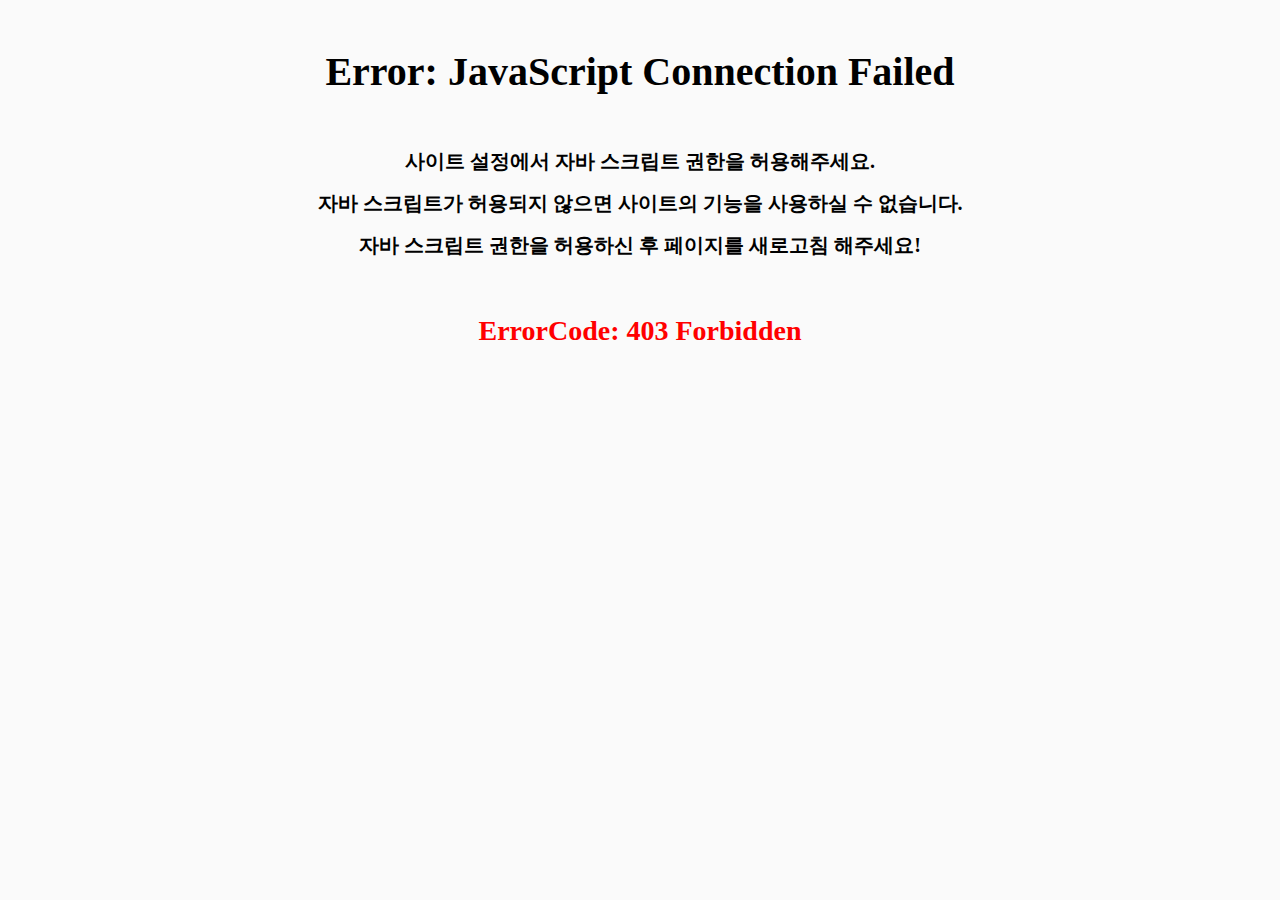
<file: pages/error-page.html>
<!DOCTYPE html>
<html lang="ko">

<head>
    <meta charset="utf-8">
    <meta name="viewport" content="width=device-width, initial-scale=1, shrink-to-fit=no">
    <meta http-equiv="X-UA-Compatible" content="ie-edge">
    <title>Error</title>

    <link href="https://fonts.googleapis.com/css?family=Montserrat:500,700&display=swap&subset=latin-ext" rel="stylesheet">
    <link href="https://fonts.googleapis.com/css?family=Open+Sans:400,400i,600&display=swap&subset=latin-ext" rel="stylesheet">
    <link href="../css/bootstrap.css" rel="stylesheet">
    <link href="../css/styles.css" rel="stylesheet">
</head>

<body>
    <br><br>
    <h1 style="text-align:center;font-family:코트라 Bold;"><b>Error: JavaScript Connection Failed</b></h1><br>
    <p></p>
    <h2 style="text-align:center;font-family:나눔스퀘어 ExtraBold;font-size:20px;"><b>사이트 설정에서 자바 스크립트 권한을 허용해주세요.</b></h2>
    <h2 style="text-align:center;font-family:나눔스퀘어 ExtraBold;font-size:20px;"><b>자바 스크립트가 허용되지 않으면 사이트의 기능을 사용하실 수 없습니다.</b></h2>
    <h2 style="text-align:center;font-family:나눔스퀘어 ExtraBold;font-size:20px;"><b>자바 스크립트 권한을 허용하신 후 페이지를 새로고침 해주세요!</b></h2>
    <br><br>
    <h4 style="text-align:center;color:red;font-family:코트라 Bold;font-size:28px;"><b>ErrorCode: 403 Forbidden</b></h4><br>

    <script language="JavaScript">
        if (navigator.onLine) {
            alert("연결이 확인되었습니다.\n확인을 누르시면 메인 페이지로 이동됩니다.");
            if (window.location.hostname == "brain-personality.site") {
                window.location.href = "https://brain-personality.site";
            } else {
                alert("사이트 주소를 확인할 수 없습니다. 사이트 주소가 https://brain-personality.site 인지 확인해주세요.")
            }
        }
    </script>
</body>

</html>
</file>
<file: css/styles.css>
body,
html {
    width: 100%;
    height: 100%;
    background-color: #fafafa;
}

.main-wrapper {
    width: 100%;
    height: 100%;
    overflow-y: scroll;
    background-color: #fafafa;
}

.main-wrapper::-webkit-scrollbar {
    width: 8px;
    height: 8px;
}

.main-wrapper::-webkit-scrollbar-track {
    background-color: #f0f0f0;
}

.main-wrapper::-webkit-scrollbar-thumb {
    background: #7a7b7c;
    border-radius: 12px;
}

.main-wrapper::-webkit-scrollbar-thumb:hover {
    background: #5a5b5c;
    border-radius: 12px;
}

.p-small {
    font: 400 0.875rem/1.375rem "인피니티산스", sans-serif;
}

.li-space-lg li {
    margin-bottom: 0.375rem;
}

.a {
    color: black;
    text-decoration: underline;
}

.text-link {
    color: #3a3b3c;
    text-decoration: underline;
}

.text-link:hover {
    color: #4a4b4c;
}


/* Fonts */
@font-face {
    font-family: '아임크리수진';
    src: url('https://cdn.jsdelivr.net/gh/projectnoonnu/noonfonts_20-04@2.3/ImcreSoojin.woff') format('woff');
    font-weight: normal;
    font-style: normal;
}

@font-face {
    font-family: '인피니티산스';
    src: url('https://cdn.jsdelivr.net/gh/projectnoonnu/noonfonts_20-04@2.1/InfinitySans-RegularA1.woff') format('woff');
    font-weight: normal;
    font-style: normal;
}

@font-face {
    font-family: '인피니티산스 Bold';
    src: url('https://cdn.jsdelivr.net/gh/projectnoonnu/noonfonts_20-04@2.1/InfinitySans-BoldA1.woff') format('woff');
    font-weight: normal;
    font-style: normal;
}

@font-face {
    font-family: '메이플체';
    src: url('https://cdn.jsdelivr.net/gh/projectnoonnu/noonfonts_20-04@2.1/MaplestoryOTFBold.woff') format('woff');
    font-weight: normal;
    font-style: normal;
}

@font-face {
    font-family: '배찌체';
    src: url('https://cdn.jsdelivr.net/gh/projectnoonnu/noonfonts_20-04@2.1/Bazzi.woff') format('woff');
    font-weight: normal;
    font-style: normal;
}
/* End of Fonts */


/* Title Text */
h1 {
    color: black;
    font: 700 2.5rem/3rem "인피니티산스 Bold", sans-serif;
}

h2 {
    color: black;
    font: 700 1.75rem/2.125rem "인피니티산스 Bold", sans-serif;
}

h3 {
    color: black;
    font: 700 1.375rem/1.75rem "인피니티산스 Bold", sans-serif;
}

h4 {
    color: black;
    font: 700 1.25rem/1.625rem "인피니티산스 Bold", sans-serif;
}

h5 {
    color: black;
    font: 700 1.125rem/1.5rem "인피니티산스 Bold", sans-serif;
}
/* End of Title Text */


/* Navigation Bar */
.navbar-top {
    position: relative;
    width: 100%;
    height: 4.725rem;
    background-color: #fdfdfd;
    overflow: hidden;
}

.navbar-logo {
    display: inline-block;
    font-family: "메이플체";
    font-size: 2.25rem;
    color: #5a5b5c;
    text-decoration: none;
    cursor: pointer;
    margin: 0.685rem 0 0.685rem 1.235rem;
    transition: all 0.35s ease-in-out;
}

.navbar-logo:hover {
    color: #5a5b5c;
}

.navbar-bottom {
    position: relative;
    width: 100%;
    height: 3.25rem;
    background-color: #5a5b5c;
    border-radius: 2.525px;
    border-top: 3.25px solid rgb(55, 216, 117);
    box-shadow: 1.825px 2.25px 3.125px #5a5b5c;
    overflow: hidden;
    transition: all 0.35s ease-in-out;
}

.navbar-item-bottom {
    display: inline-block;
    font-family: "배찌체";
    font-size: 1.525rem;
    color: #fdfdfd;
    text-decoration: none;
    cursor: pointer;
    margin: 0.475rem 0 0.475rem 0.725rem;
    transition: all 0.35s ease-in-out;
}

.navbar-item-bottom:hover {
    color: #fdfdfd;
}

@media (max-width: 468px) {
    .navbar-top {
        position: relative;
        width: 100%;
        height: 3.725rem;
        background-color: #fdfdfd;
        overflow: hidden;
    }
    
    .navbar-logo {
        display: inline-block;
        font-family: "메이플체";
        font-size: 1.525rem;
        color: #5a5b5c;
        text-decoration: none;
        cursor: pointer;
        margin: 0.685rem 0 0.685rem 0.725rem;
        transition: all 0.35s ease-in-out;
    }

    .navbar-bottom {
        position: relative;
        display: block;
        width: 100%;
        height: 2.325rem;
        background-color: #5a5b5c;
        border-radius: 2.525px;
        border-top: 3.25px solid rgb(55, 216, 117);
        box-shadow: 1.825px 2.25px 3.125px #5a5b5c;
        overflow: hidden;
        transition: all 0.35s ease-in-out;
    }
    
    .navbar-item-bottom {
        display: inline-block;
        font-family: "배찌체";
        font-size: 0.925rem;
        color: #fdfdfd;
        text-decoration: none;
        cursor: pointer;
        margin: 0.475rem 0 0.475rem 0.525rem;
        transition: all 0.35s ease-in-out;
    }
}
/* End of Navigation Bar */


/* Title */
.title-wrapper {
    text-align: center;
    animation: fade-in 0.35s ease-out 0.3s both, slide-down 0.35s ease-out 0.2s both;
}

.header-wrap {
    width: 100%;
    height: 100%;
    margin: 0 auto;
    margin-bottom: 0.725rem;
}

.title-container {
    width: 65%;
    min-width: 65%;
    margin: 0 auto;
    margin-top: 2.25rem;
}

.title {
    font-family: "배찌체";
    font-size: 3.325rem;
    line-height: 1.13;
    color: #3a3b3c;
    text-align: center;
    transition: all 0.35s ease-in-out;
}

.subtitle-wrap {
    display: inline-block;
    width: 75%;
    padding: 3.25rem 0;
    margin: 0 auto;
    margin-top: 1.325rem;
    margin-bottom: 3.25rem;
    border: 3.5px solid #5a5b5c;
    text-align: center;
    transition: all 0.35s ease-in-out;
}

.subtitle {
    display: inline-block;
    font-family: "메이플체";
    font-size: 1.525rem;
    line-height: 1.53;
    color: #3a3b3c;
    text-align: center;
    margin: 0 auto;
    transition: all 0.35s ease-in-out;
}

@media (max-width: 468px) {
    .header-wrap {
        width: 100%;
        height: auto;
        margin: 0 auto;
        margin-bottom: 1.325rem;
    }

    .title-container {
        width: 85%;
        min-width: 85%;
        margin: 0 auto;
        margin-top: 2.25rem;
    }

    .title {
        font-family: "배찌체";
        font-size: 2.825rem;
        line-height: 1.13;
        color: #3a3b3c;
        text-align: center;
        transition: all 0.35s ease-in-out;
    }

    .subtitle-wrap {
        display: inline-block;
        width: 95%;
        padding: 3.25rem 0;
        margin: 0 auto;
        margin-top: 1.325rem;
        margin-bottom: 3.25rem;
        border: 3.5px solid #5a5b5c;
        text-align: center;
        transition: all 0.35s ease-in-out;
    }
    
    .subtitle {
        display: inline-block;
        font-family: "메이플체";
        font-size: 1.25rem;
        line-height: 1.31;
        color: #3a3b3c;
        text-align: center;
        margin: 0 auto;
        transition: all 0.35s ease-in-out;
    }
}
/* End of Title */


/* Start */
.start-btn {
    display: inline-block;
    min-width: 45%;
    font-family: "메이플체";
    color: #fdfdfd;
    text-align: center;
    font-size: 1.725rem;
    background: #0e7cd6;
    border: solid 1.5px #0e7cd6;
    border-radius: 32px;
    padding: 0.325rem 2.325rem;
    margin-bottom: 3.725rem;
    transition: all 0.35s ease-in-out;
}

.start-btn:hover {
    background: #2b8cdb;
    border: solid 1.5px #2b8cdb;
}

@media (max-width: 468px) {
    .start-btn {
        display: inline-block;
        font-family: "메이플체";
        color: #fdfdfd;
        text-align: center;
        font-size: 1.325rem;
        background: #0e7cd6;
        border: solid 1.5px #0e7cd6;
        border-radius: 32px;
        padding: 0.325rem 2.325rem;
        margin-bottom: 3.725rem;
        transition: all 0.35s ease-in-out;
    }
}
/* End of Start */


/* Progress Bar */
.progress-box {
    width: 65%;
    height: 18.25px;
    margin: 0 auto;
    border-radius: 12px;
    background-color: rgba(55, 216, 117, 0.25);
    border: 3.25px solid #d4d4d4;
}

.progress-bar {
    height: 100%;
    border-radius: 12px;
    background-color: rgba(55, 216, 117);
    transition: width 0.6s ease;
}
/* End of Progress Bar */


/* Question and Answer */
#QnA {
    display: none;
    margin-top: 2.25rem;
    transition: all 0.35s ease-in-out;
}

.question-wrap {
    text-align: center;
    animation: fade-in 0.35s ease-out 0.3s both;
    margin-top: 3.25rem;
}

.question {
    width: 25.525rem;
    height: 17.525rem;
    background: url('../images/question.png') center center no-repeat;
    background-size: cover;
    margin: 0 auto;
    transition: all 0.35s ease-in-out;
}

.question-number {
    font-family: "메이플체";
    font-size: 2.525rem;
    color: #3a3b3c;
    text-align: center;
    padding-top: 1.25rem;
    padding-bottom: 0.125rem;
}

.question-text {
    font-family: "배찌체";
    font-size: 2.325rem;
    color: #3a3b3c;
    line-height: 1.13;
    text-align: center;
    padding: 0 1.325rem;
}

@media (max-width: 468px) {
    .question {
        width: 18.525rem;
        height: 12.525rem;
        background: url('../images/question.png') center center no-repeat;
        background-size: cover;
        margin: 0 auto;
        transition: all 0.35s ease-in-out;
    }

    .question-number{
        font-family: "메이플체";
        font-size: 1.825rem;
        color: #3a3b3c;
        text-align: center;
        padding-top: 0.635rem;
    }

    .question-text {
        font-family: "배찌체";
        font-size: 1.825rem;
        color: #3a3b3c;
        line-height: 1.13;
        text-align: center;
        padding: 0 0.825rem;
    }
}

@media (max-width: 320px) {
    .question-wrap {
        text-align: center;
        animation: fade-in 0.35s ease-out 0.3s both;
    }

    .question {
        width: 12.525rem;
        background: url('../images/question.png') center center no-repeat;
        background-size: cover;
        margin: 0 auto;
        transition: all 0.35s ease-in-out;
    }

    .question-number{
        font-family: "메이플체";
        font-size: 1.325rem;
        color: #3a3b3c;
        text-align: center;
        padding-top: 2.525rem;
    }

    .question-text {
        font-family: "배찌체";
        font-size: 1.125rem;
        color: #3a3b3c;
        line-height: 1.13;
        text-align: center;
        padding: 0 0.825rem;
    }
}

.answer-wrap {
    width: 70%;
    height: 17.325rem;
    margin: 0 auto;
    text-align: center;
    transition: all 0.35s ease-in-out;
    animation: fade-in 0.35s ease-out 0.3s both, slide-down 0.35s ease-out 0.2s both;
}

@media (max-width: 628px) {
    .answer-wrap {
        width: 85%;
        height: 17.325rem;
        margin: 0 auto;
        text-align: center;
        transition: all 0.35s ease-in-out;
        animation: fade-in 0.35s ease-out 0.3s both, slide-down 0.35s ease-out 0.2s both;
    }
}

.answer-box {
    display: inline-block;
    width: 80%;
    background: #5a5b5c;
    border: solid 1.5px #5a5b5c;
    box-shadow: 2.25px 2.25px 8.325px -1.5px #3a3b3c;
    border-radius: 16px;
    padding: 0.525rem;
    padding-left: 0.925rem;
    margin-bottom: 15px;
    transition: all 0.35s ease-in-out;
}

.answer-btn {
    font-family: "배찌체";
    color: #fdfdfd;
    font-size: 1.325rem;
    text-align: left;
    transition: all 0.35s ease-in-out;
}

.answer-btn:hover {
    color: #5a5b5c;
    background: #fdfdfd;
    border: solid 1.5px #fdfdfd;
    transition: all 0.35s ease-in-out;
}

@media (max-width: 768px) {
    .answer-box {
        display: inline-block;
        width: 100%;
        background: #5a5b5c;
        border: solid 1.5px #5a5b5c;
        box-shadow: 2.25px 2.25px 8.325px -1.5px #3a3b3c;
        border-radius: 16px;
        padding: 0.525rem;
        padding-left: 0.925rem;
        margin-bottom: 15px;
        transition: all 0.35s ease-in-out;
    }
    
    .answer-btn {
        font-family: "배찌체";
        color: #fdfdfd;
        font-size: 1.325rem;
        text-align: left;
        transition: all 0.35s ease-in-out;
    }
}

@media (max-width: 468px) { 
    .answer-btn {
        font-family: "배찌체";
        color: #fdfdfd;
        font-size: 1.025rem;
        text-align: left;
        transition: all 0.35s ease-in-out;
    }
}
/* End of QnA */


/* Result Loader */
.loading-wrap {
    width: 100%;
    height: 100%;
    text-align: center;
    margin: 0 auto;
    padding-bottom: 15.25rem;
}

.spinner-wrapper {
    width: 100%;
    height: 100%;
    position: relative;
    z-index: 99999;
    top: 0;
    right: 0;
    bottom: 0;
    left: 0;
    margin: 0 auto;
}

.spinner {
    width: 3.75rem;
    height: 1.25rem;
    text-align: center;
    margin: 0 auto;
    margin-top: 15.25rem;
}

.spinner-animation {
    display: inline-block;
    width: 1rem;
    height: 1rem;
    border-radius: 100%;
    background-color: rgb(55, 216, 117);
    -webkit-animation: sk-bouncedelay 1.4s infinite ease-in-out both;
    animation: sk-bouncedelay 1.4s infinite ease-in-out both;
}

.spinner .bounce1 {
    -webkit-animation-delay: -0.32s;
    animation-delay: -0.32s;
}

.spinner .bounce2 {
    -webkit-animation-delay: -0.16s;
    animation-delay: -0.16s;
}

@-webkit-keyframes sk-bouncedelay {
    0%,
    80%,
    100% {
        -webkit-transform: scale(0);
    }
    40% {
        -webkit-transform: scale(1.0);
    }
}

@keyframes sk-bouncedelay {
    0%,
    80%,
    100% {
        -webkit-transform: scale(0);
        -ms-transform: scale(0);
        transform: scale(0);
    }
    40% {
        -webkit-transform: scale(1.0);
        -ms-transform: scale(1.0);
        transform: scale(1.0);
    }
}

#loading {
    display: none;
}

.loading-text {
    font-family: "메이플체";
    font-size: 2.25rem;
    color: #7a7b7c;
    margin: 0 auto;
    text-align: center;
    margin-top: 2.25rem;
}

.A-brain-type-bgcolor {
    background-color: #e12b21;
}

.B-brain-type-bgcolor {
    background-color: #11c520;
}

.C-brain-type-bgcolor {
    background-color: #e4156b;
}

.D-brain-type-bgcolor {
    background-color: #3d81da;
}

.E-brain-type-bgcolor {
    background-color: #40f340;
}

.F-brain-type-bgcolor {
    background-color: #c32ce9;
}
/* End of Result Loader */


/* Result */
.result-wrap {
    width: 65%;
    text-align: center;
    margin: 0 auto;
    margin-top: 5.25rem;
    margin-bottom: 5.25rem;
}

@media (max-width: 768px) {
    .result-wrap {
        width: 90%;
        text-align: center;
        margin: 0 auto;
        margin-top: 5.25rem;
        margin-bottom: 5.25rem;
    }
}

#result {
    display: none;
}

.result-title {
    font-family: "메이플체";
    font-size: 2.5rem;
    line-height: 1.53;
    margin-bottom: 0.525rem;
}

.result-subtitle {
    font-family: "배찌체";
    font-size: 1.35rem;
    line-height: 1.13;
    color: #4a4b4c;
    margin-bottom: 3.25rem;
}

.result-mbti {
    font-family: "메이플체";
    font-size: 1.85rem;
    line-height: 1.58;
    color: #5a5b5c;
    margin-bottom: 2.25rem;
}

.result-description-wrap {
    display: inline-block;
    width: 100%;
    padding: 3.25rem 3.25rem;
    margin: 0 auto;
    margin-top: 1.325rem;
    margin-bottom: 2.525rem;
    text-align: center;
}

.A-brain-type-border {
    border: 3.25px solid #e12b21;
}

.B-brain-type-border {
    border: 3.25px solid #11c520;
}

.C-brain-type-border {
    border: 3.25px solid #e4156b;
}

.D-brain-type-border{
    border: 3.25px solid #3d81da;
}

.E-brain-type-border {
    border: 3.25px solid #40f340;
}

.F-brain-type-border {
    border: 3.25px solid #c32ce9;
}

.result-description {
    display: inline-block;
    font-family: "메이플체";
    font-size: 1.5rem;
    line-height: 1.58;
    color: #3a3b3c;
}

.A-brain-type-color {
    color: #e12b21;
}

.B-brain-type-color {
    color: #11c520;
}

.C-brain-type-color {
    color: #e4156b;
}

.D-brain-type-color {
    color: #3d81da;
}

.E-brain-type-color {
    color: #40f340;
}

.F-brain-type-color {
    color: #c32ce9;
}
/* End of Result */


/* Retry Test Button */
.btn-container {
    width: 100%;
    margin: 0 auto;
}

.retry-btn {
    display: block;
    background: #0e7cd6;
    border: solid 1.5px #0e7cd6;
    border-radius: 40px;
    padding: 0.325rem 2.25rem;
    margin: 0 auto;
}

.retry-btn:hover {
    background: #2b8cdb;
    border: solid 1.5px #2b8cdb;
}

.retry-text {
    display: inline-block;
    font-family: "메이플체";
    font-size: 1.65rem;
    text-align: center;
    color: #ffffff;
    padding: 4px 16px;
}
/* End of Retry Test Button */


/* Share Button */
.share-wrap {
    width: 100%;
    height: auto;
    text-align: center;
    margin: 0 auto;
}

.share-title {
    font-family: "메이플체";
    font-size: 1.795rem;
    color: black;
    text-align: center;
    margin-top: 2.25rem;
    margin-bottom: 1.125rem;
}

.share-btn-wrap {
    display: inline-block;
    margin: 5px 5px 0 2px;
    transition: all 0.2s ease-in-out;
}

.kakao-share-btn {
    margin-right: 3px;
}

.kakao-share-image {
    width: 42px;
    height: 42px;
    border-radius: 32px;
    cursor: pointer;
    transition: all 0.2s ease-in-out;
}

.kakao-share-image:hover {
    transform: translateY(-3px);
    transition: all 0.2s ease-in-out;
}

.local-share-image {
    width: 42px;
    height: 42px;
    border: solid 2.25px #3a3b3c;
    border-radius: 32px;
    cursor: pointer;
    transition: all 0.2s ease-in-out;
}

.local-share-image:hover {
    transform: translateY(-3px);
    transition: all 0.2s ease-in-out;
}
/* End of Share Button */


/* Used Licence */
.used-licence-wrap {
	padding-top: 3.25rem;
}

.used-licence-wrap .text-container {
	margin-bottom: 3rem;
}

.used-licence-wrap .section-title {
    font-family: "인피니티산스 Bold";
	margin-bottom: 0.95rem;
}

.used-licence-wrap h2 {
	margin-bottom: 1.375rem;
}

.used-licence-link-wrap {
    display: block;
    margin-left: 0.85rem;
    margin-bottom: 0.25rem;
    overflow: hidden;
}

.used-licence-link {
    display: inline-block;
    font-family: "메이플체";
    font-size: 1.125rem;
    color: #3a3b3c;
    text-decoration: underline;
    cursor: pointer;
    overflow: hidden;
}

.used-licence-link:hover {
    color: #4a4b4c;
}

#hide-used-licence {
    display: none;
}
/* End of Used Licence */


/* Copyright */
.copyright {
    padding-top: 1rem;
    padding-bottom: 0.5rem;
    background-color: #000000;
    text-align: center;
}

.copyright p,
.copyright a {
    color: #dfe5ec;
    text-decoration: none;
}

#easteregg {
    cursor: pointer;
}
/* End of Copyright */


/* Test Counter */
.test-counter-wrap {
    width: 100%;
    height: 5.25rem;
    text-align: center;
    margin: 0 auto;
}

.test-counter-text {
    font-family: "메이플체";
    font-size: 1.25rem;
    color: #f8f8f8;
    text-shadow: -1.45px 0 black, 0 2.35px black, 2.35px 0 black, 0 -1.45px black;
}
/* End of Web Counter */


/* ADS */
.ad-boundary {
    width: 85%;
    margin: 0 auto;
    margin-top: 1.325rem;
    border-bottom: 2.825px solid #7a7b7c;
}

.ad-container {
    width: 100%;
    height: auto;
    margin: 0 auto;
    margin-top: 2.135rem;
    margin-bottom: 0.125rem;
    overflow: hidden;
}

.ad-banner {
    width: 75%;
    height: auto;
    margin: 0 auto;
    margin-bottom: 0.725rem;
    transition: all 0.35s ease-in-out;
}

@media (max-width: 468px) {
    .ad-banner {
        width: 320px;
        height: 100px;
        margin: 0 auto;
        margin-bottom: 0.725rem;
        transition: all 0.35s ease-in-out;
    }
}

.ad-container-grid {
    display: grid;
    width: 805px;
    height: 275px;
    grid-template-columns: repeat(3, 1fr);
    margin: 0 auto;
    transition: all 0.35s ease-in-out;
}

@media (max-width: 820px) {
    .ad-container-grid {
        width: fit-content;
        height: 805px;
        grid-template-columns: repeat(1, 1fr);
        grid-template-rows: repeat(3, 1fr);
        margin-top: 1.325rem;
        transition: all 0.35s ease-in-out;
    }
}

.ad-banner-grid {
    width: 250px;
    height: 250px;
    margin: 0 auto;
    overflow: hidden;
}
/* End of ADS */


/* Licence Page */
.licence-wrap {
    display: block;
    width: 45.25rem;
    height: auto;
    background: #fafafa;
    box-shadow: 2.25px 2.25px 8.325px -1.5px #3a3b3c;
    border-radius: 16px;
    padding: 3.525rem 2.25rem;
    margin: 8.5rem auto;
    transition: all 0.35s ease-in-out;
    animation: fade-in 0.35s ease-out 0.3s both, slide-down 0.35s ease-out 0.2s both;
}

@media (max-width: 768px) {
    .licence-wrap {
        display: block;
        width: 27.25rem;
        height: auto;
        background: #f8f8f8;
        box-shadow: 2.25px 2.25px 8.325px -1.5px #3a3b3c;
        border-radius: 16px;
        padding: 3.525rem 2.25rem;
        margin: 8.5rem auto;
        transition: all 0.35s ease-in-out;
        animation: fade-in 0.35s ease-out 0.3s both, slide-down 0.35s ease-out 0.2s both;
    }
}

.licence-text {
    display: inline-block;
    font-family: "인피니티산스 Bold";
    font-size: 1.25rem;
    color: #3a3b3c;
    text-align: center;
    margin-bottom: 2.25rem;
    transition: all 0.35s ease-in-out;
}

.download-licence-btn {
    display: block;
    background: #3a3b3c;
    border: 1.5px solid #3a3b3c;
    box-shadow: 2.25px 2.25px 8.325px -1.5px #3a3b3c;
    border-radius: 16px;
    padding: 0.925rem 1.325rem;
    margin: 0 auto;
    font-family: "인피니티산스 Bold";
    font-size: 1.125rem;
    color: #3a3b3c;
    text-align: center;
    transition: all 0.35s ease-in-out;
}

.download-licence-btn:hover {
    color: #3a3b3c;
    background: #ffffff;
    border: 2.25px solid #3a3b3c;
    transition: all 0.35s ease-in-out;
}

.download-licence-image {
    display: inline-block;
    width: 1.125rem;
    height: auto;
    margin: 0 0.25rem 0.125rem 0;
    transition: all 0.35s ease-in-out;
}

@media (max-width: 468px) {
    .licence-wrap {
        display: block;
        width: 20.25rem;
        height: auto;
        background: #f8f8f8;
        box-shadow: 2.25px 2.25px 8.325px -1.5px #3a3b3c;
        border-radius: 16px;
        padding: 3.525rem 2.25rem;
        margin: 8.5rem auto;
        transition: all 0.35s ease-in-out;
        animation: fade-in 0.35s ease-out 0.3s both, slide-down 0.35s ease-out 0.2s both;
    }

    .licence-text {
        display: inline-block;
        font-family: "인피니티산스 Bold";
        font-size: 0.725rem;
        color: #3a3b3c;
        text-align: center;
        margin-bottom: 2.25rem;
        transition: all 0.35s ease-in-out;
    }

    .download-licence-btn {
        display: block;
        background: #3a3b3c;
        border: 1.5px solid #3a3b3c;
        box-shadow: 2.25px 2.25px 8.325px -1.5px #3a3b3c;
        border-radius: 8px;
        padding: 0.525rem 0.925rem;
        margin: 0 auto;
        font-family: "인피니티산스 Bold";
        font-size: 0.825rem;
        color: #3a3b3c;
        text-align: center;
        transition: all 0.35s ease-in-out;
    }

    .download-licence-image {
        display: inline-block;
        width: 0.725rem;
        height: auto;
        margin: 0 0.25rem 0.125rem 0;
        transition: all 0.35s ease-in-out;
    }
}

.send-email-wrap {
    display: block;
    width: 40.25rem;
    height: auto;
    background: #5a5b5c;
    box-shadow: 2.25px 2.25px 8.325px -1.5px #3a3b3c;
    border-radius: 16px;
    padding: 3.525rem 2.25rem;
    margin: 8.5rem auto;
    transition: all 0.35s ease-in-out;
    animation: fade-in 0.35s ease-out 0.3s both, slide-down 0.35s ease-out 0.2s both;
}

@media (max-width: 768px) {
    .send-email-wrap {
        display: block;
        width: 23.25rem;
        height: auto;
        background: #5a5b5c;
        box-shadow: 2.25px 2.25px 8.325px -1.5px #3a3b3c;
        border-radius: 16px;
        padding: 3.525rem 2.25rem;
        margin: 8.5rem auto;
        transition: all 0.35s ease-in-out;
        animation: fade-in 0.35s ease-out 0.3s both, slide-down 0.35s ease-out 0.2s both;
    }
}

.send-email-input {
    display: block;
    width: 75%;
    height: 2.25rem;
    font-family: "인피니티산스 Bold";
    font-size: 0.825rem;
    background: #fdfdfd;
    border: 1.5px solid #fdfdfd;
    border-radius: 8px;
    margin: 0 0.25rem 1.25rem 0;
    transition: all 0.35s ease-in-out;
}

.send-email-textarea {
    display: block;
    width: 65%;
    height: 11.25rem;
    font-family: "인피니티산스 Bold";
    font-size: 0.825rem;
    text-align: center;
    background: #fdfdfd;
    border: 1.5px solid #fdfdfd;
    border-radius: 2px;
    transition: all 0.35s ease-in-out;
}

.send-email-btn {
    display: block;
    width: 11.25rem;
    height: 3.25rem;
    font-family: "인피니티산스 Bold";
    font-size: 1.025rem;
    color: #fdfdfd;
    background: #0e7cd6;
    border: 1.5px solid #0e7cd6;
    border-radius: 6px;
    margin: 2.25rem auto 0 auto;
    transition: all 0.25s ease-in-out;
}

.send-email-btn:hover {
    color: #fdfdfd;
    background: #4a4b4c;
    border: 2.25px solid #0e7cd6;
    transition: all 0.25s ease-in-out;
}

@media (max-width: 468px) {
    .send-email-wrap {
        display: block;
        width: 16.25rem;
        height: auto;
        background: #5a5b5c;
        box-shadow: 2.25px 2.25px 8.325px -1.5px #3a3b3c;
        border-radius: 16px;
        padding: 3.525rem 2.25rem;
        margin: 8.5rem auto;
        transition: all 0.35s ease-in-out;
        animation: fade-in 0.35s ease-out 0.3s both, slide-down 0.35s ease-out 0.2s both;
    }

    .send-email-input {
        display: block;
        width: 75%;
        height: 2.25rem;
        font-family: "인피니티산스 Bold";
        font-size: 0.525rem;
        background: #fdfdfd;
        border: 1.5px solid #fdfdfd;
        border-radius: 8px;
        margin: 0 0.25rem 1.25rem 0;
        transition: all 0.35s ease-in-out;
    }

    .send-email-textarea {
        display: block;
        width: 65%;
        height: 11.25rem;
        font-family: "인피니티산스 Bold";
        font-size: 0.635rem;
        text-align: center;
        background: #fdfdfd;
        border: 1.5px solid #fdfdfd;
        border-radius: 2px;
        transition: all 0.35s ease-in-out;
    }

    .send-email-btn {
        display: block;
        width: 8.25rem;
        height: 2.525rem;
        font-family: "인피니티산스 Bold";
        font-size: 1.025rem;
        color: #fdfdfd;
        background: #0e7cd6;
        border: 1.5px solid #0e7cd6;
        border-radius: 6px;
        margin: 2.25rem auto 0 auto;
        transition: all 0.25s ease-in-out;
    }
}

.licence-language-btn-wrap {
    display: block;
    position: fixed;
    right: 0.85rem;
    bottom: 0.65rem;
    animation: fade-in 0.35s ease-out 0.3s both;
}

.licence-language-btn {
    display: inline-block;
    background: #4a4b4c;
    border: 1.5px solid #4a4b4c;
    border-radius: 6px;
    box-shadow: 2.25px 2.25px 8.325px -1.5px #3a3b3c;
    padding: 0.525rem 0.325rem;
    font-family: "메이플체";
    font-size: 1.125rem;
    color: #fdfdfd;
    text-align: center;
    text-decoration: none;
    cursor: pointer;
    transition: all 0.25s ease-in-out;
    animation: fade-in 0.35s ease-out 0.3s both;
}

.licence-language-btn:hover {
    background: #fafafa;
    border: 2.25px solid #4a4b4c;
    color: #4a4b4c;
    transition: all 0.25s ease-in-out;
}
/* End of Licence Page */
</file>
